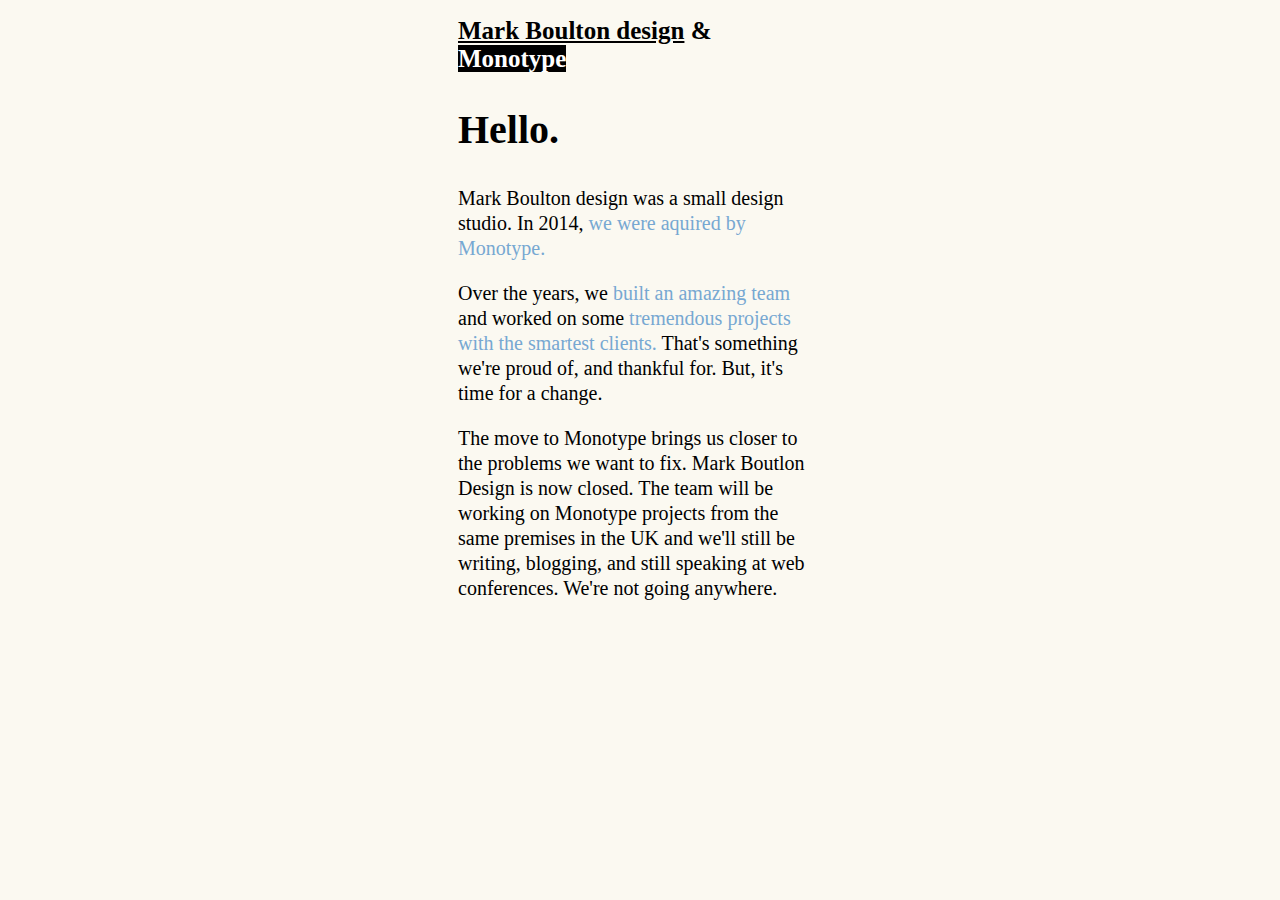
<file: basic-css-web-components/ejercicio1/index.html>
<!DOCTYPE html>
<html>
<head> 
    <title>Simple Article Layout</title>
    <link rel="stylesheet" type="text/css" href="./css/styles.css"/>
</head>

<body>
    <h1><u>Mark Boulton design</u> & <span class="titulo">Monotype</span></h1>
    <h2>Hello.</h2>
    
    <p>Mark Boulton design was a small design studio. In 2014,<span class="enlace"> we were aquired by Monotype.</span></p>

    <p>Over the years, we <span class="enlace">built an amazing team</span> and worked on some <span class="enlace">tremendous projects with the smartest clients.</span> That's something we're proud of, and thankful for. But, it's time for a change.</p>

    <p>The move to Monotype brings us closer to the problems we want to fix. Mark Boutlon Design is now closed. The team will be working on Monotype projects from the same premises in the UK and we'll still be writing, blogging, and still speaking at web conferences. We're not going anywhere.</p>
    
</body>
    
</html>
</file>
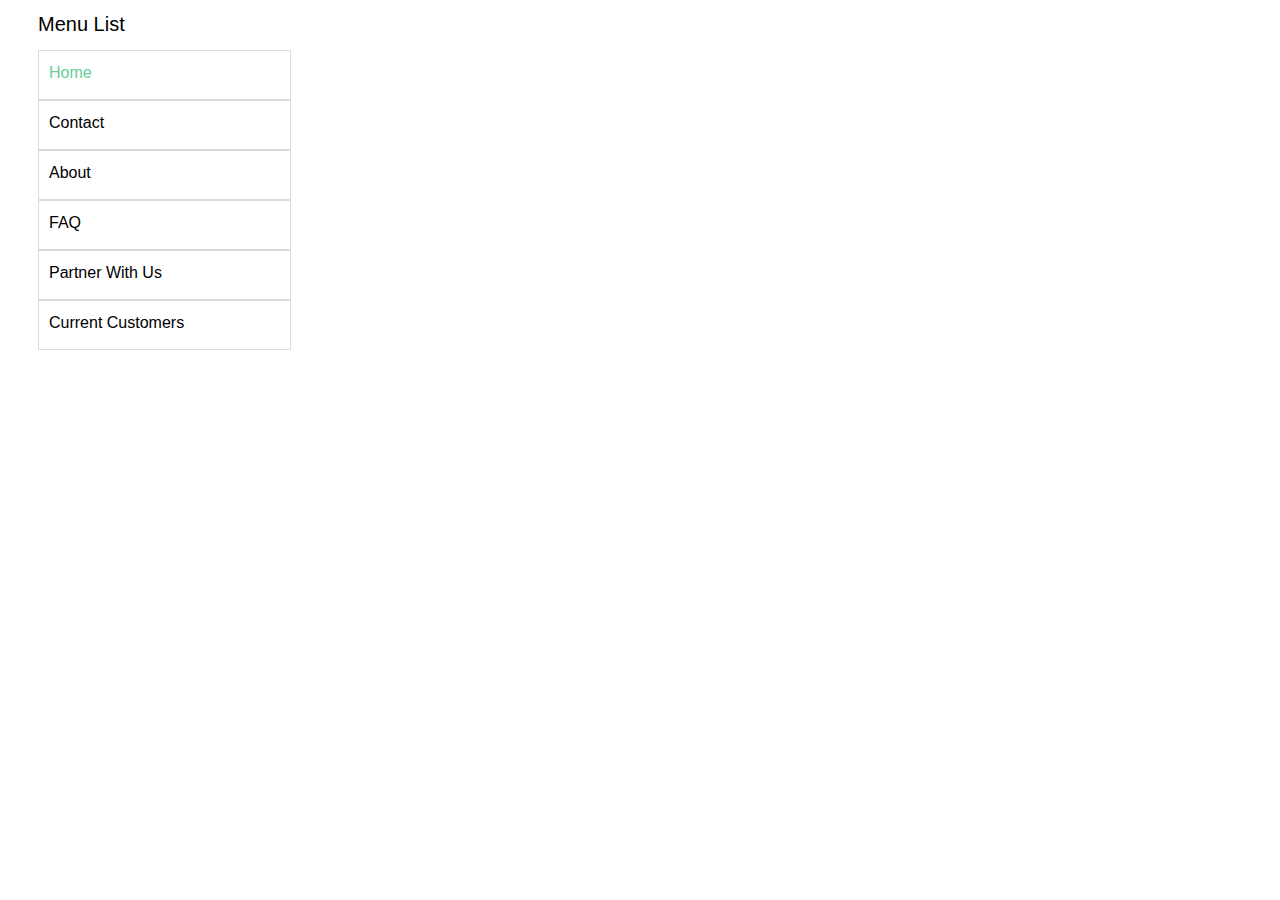
<file: basic-css-web-components/ejercicio2/index.html>
<!DOCTYPE html>
<html>
<head> 
    <title>Menu List</title>
    <link rel="stylesheet" type="text/css" href="./css/styles.css"/>
</head>

<body>
    <h1> Menu List</h1>
    <div class="div-1">Home</div>
    <div class="div-2">Contact</div>
    <div class="div-3">About</div>
    <div class="div-4">FAQ</div>
    <div class="div-5">Partner With Us</div>
    <div class="div-6">Current Customers</div>
</body>
    
</html>
</file>
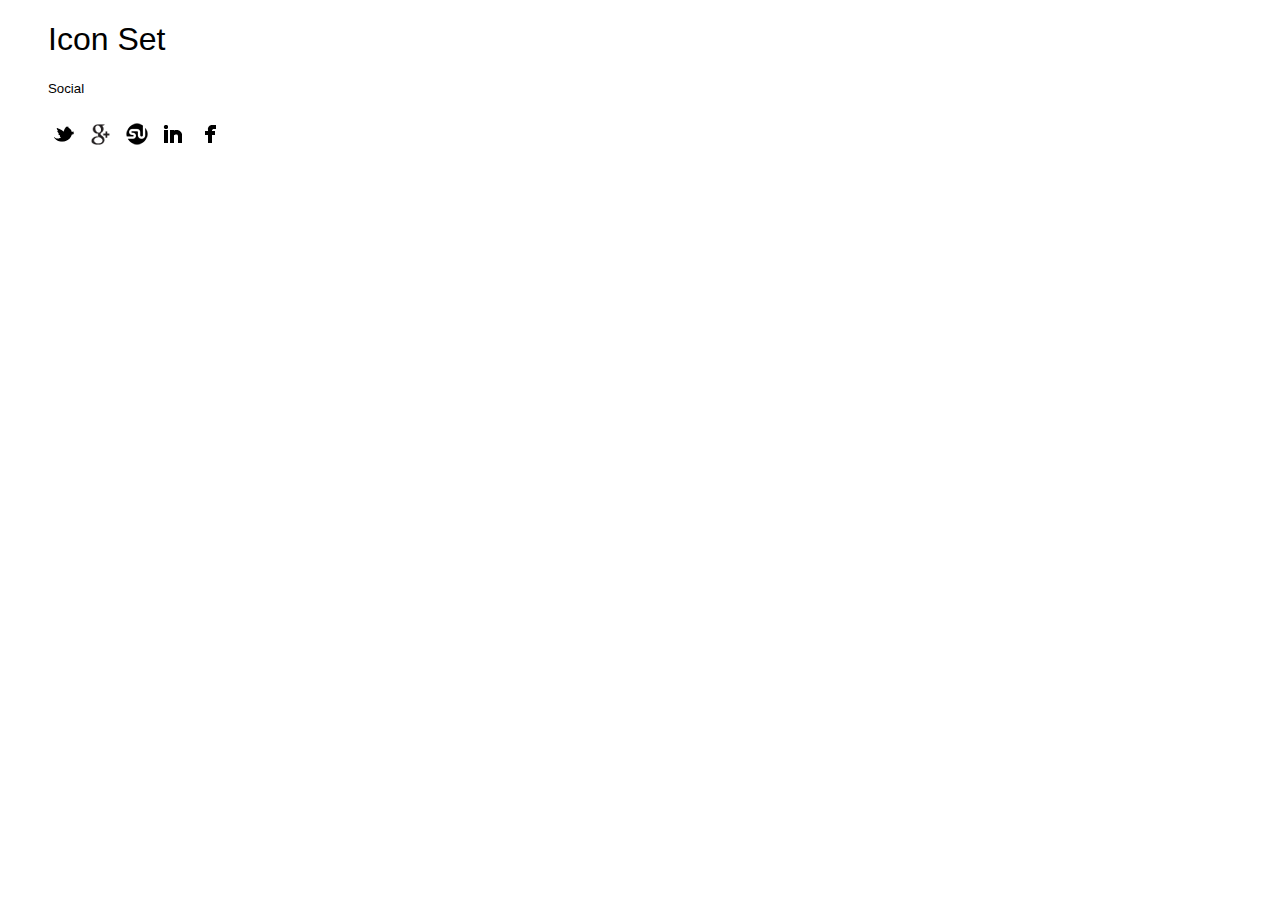
<file: basic-css-web-components/ejercicio3/index.html>
<!DOCTYPE html>
<html>
  <head> 
    <title>Icon Set</title>
    <link rel="stylesheet" type="text/css" href="./css/styles.css"/>
  </head>

  <body>
    <h1>Icon Set</h1>
    <h5>Social</h5>
    <div class="div-1"><img src="./images/twitter-icon-bw.png"></div>
    <div class="div-2"><img src="./images/googleplus-icon-bw.png"></div>
    <div class="div-3"><img src="./images/stumbleit-icon-bw.png"></div>
    <div class="div-4"><img src="./images/linkedin-icon-bw.png"></div>
    <div class="div-5"><img src="./images/facebook-icon-bw.png"></div>
  </body>
    
</html>
</file>
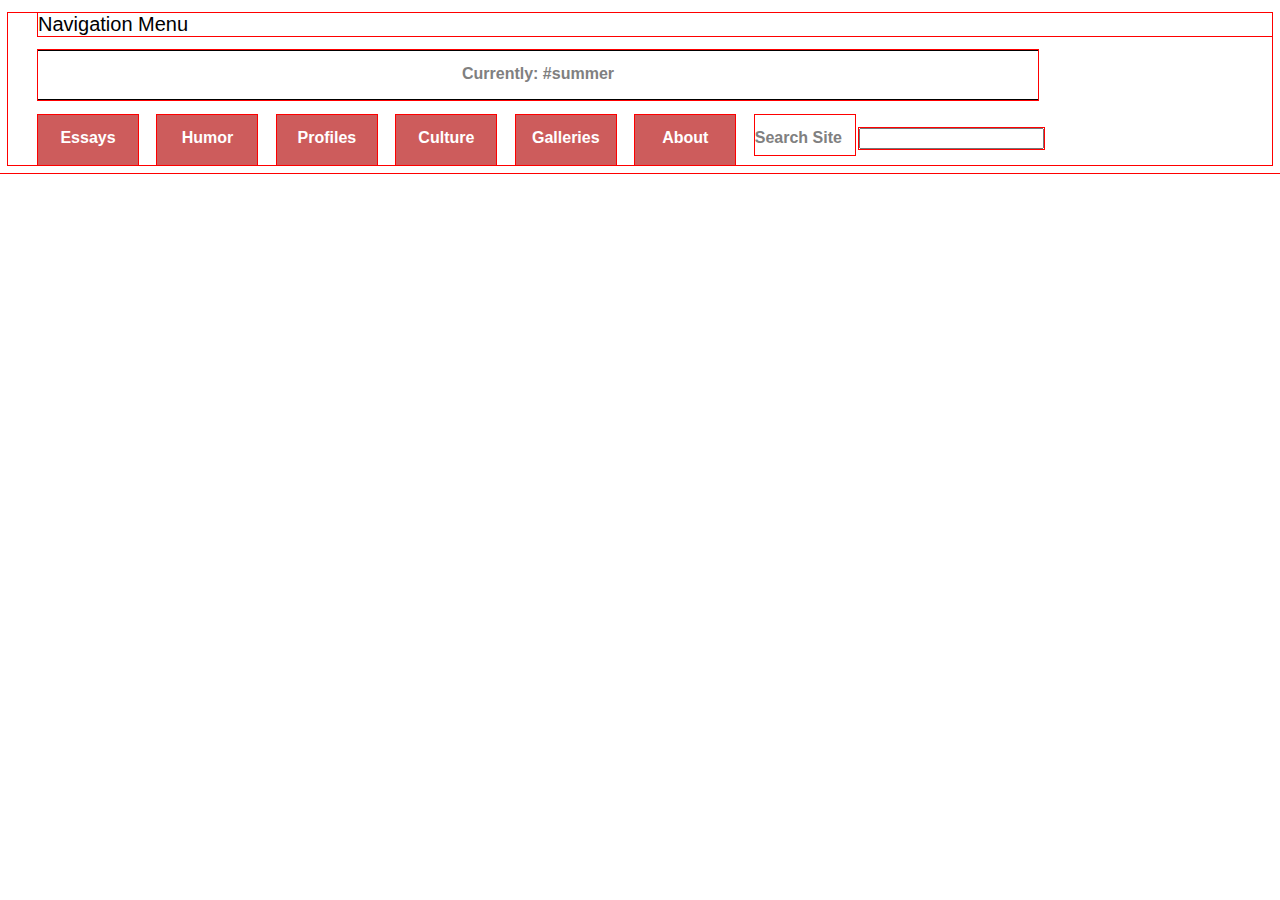
<file: basic-css-web-components/ejercicio4/index.html>
<!DOCTYPE html>
<html>
<head> 
    <title>Navigation Menu</title>
    <link rel="stylesheet" type="text/css" href="./css/styles.css"/>
</head>

<body>
    <h1>Navigation Menu</h1>
    <div class="div-0">Currently:  #summer</div>
    <div class="div-1">Essays</div>
    <div class="div-2">Humor</div>
    <div class="div-3">Profiles</div>
    <div class="div-4">Culture</div>
    <div class="div-5">Galleries</div>
    <div class="div-6">About</div>
    <div class="div-7">Search Site</div>
    <div class="div-8"><input type="text"/></div>
    
</body>
    
</html>
</file>
<file: basic-css-web-components/ejercicio1/css/styles.css>
body {
    background-color:#FBF9F1;
} 

h1{
    font-family: Georgia, Palatino, serif;
    font-size: 25px;
    margin-right: 450px;
    margin-left: 450px;
}

h2{
    font-family: Georgia, Palatino, serif;
    font-size: 40px;
    margin-right: 450px;
    margin-left: 450px;
}

p{
    font-family: Georgia, Palatino, serif;
    font-size: 20px;
    line-height: 1.25;
    margin-right: 450px;
    margin-left: 450px;
}

.enlace{
    font-size: 20px;
    color: #77A8D2;
}

.titulo{
  background-color:#000000;
  color: white;
}
</file>
<file: basic-css-web-components/ejercicio2/css/styles.css>
*{
    box-sizing: border-box;
}

body{
    font-family:Avenir, 'Gill Sans', sans-serif;
}

h1{
    font-size: 20px;
    font-weight: lighter;
    margin-left: 30px;
}
.div-1{
  color: #66CC99;
  border: 1px solid #dfd8d8;
  width: 20%;
  height: 50px;
  text-align:left;
  padding-left: 10px;
  padding-top: 13px;
  margin-left: 30px;
  }

.div-2{
  color: black;
  border: 1px solid #dfd8d8;
  width: 20%;
  height: 50px;
  padding-left: 10px;
  padding-top: 13px;
    margin-left: 30px;
  }

.div-3{
  color: black;
  border: 1px solid #dfd8d8;
  width: 20%;
  height: 50px;
  padding-left: 10px;
  padding-top: 13px;
  margin-left: 30px;
  }

.div-4{
  color: black;
  border: 1px solid #dfd8d8;
  width: 20%;
  height: 50px;padding-left: 10px;
  padding-top: 13px;
  margin-left: 30px;
  }

.div-5{
  color: black;
  border: 1px solid #dfd8d8;
  width: 20%;
  height: 50px;
  padding-left: 10px;
  padding-top: 13px;
  margin-left: 30px;
  }

.div-6{
  color: black;
  border: 1px solid #dfd8d8;
  width: 20%;
  height: 50px;
  padding-left: 10px;
  padding-top: 13px;
  margin-left: 30px;
  }
</file>
<file: basic-css-web-components/ejercicio3/css/styles.css>
*{
    box-sizing: border-box;
}

body{
    font-family: sans-serif;
}

h1{
    font-weight: lighter;
    margin-left: 40px;
}

h5{
    font-weight: lighter;
    margin-left: 40px;
}
.div-1{
  margin-left: 40px;
  display: inline-block;
  }

.div-2{
  display: inline-block;
  }

.div-3{  
  display: inline-block;
  }

.div-4{
  display: inline-block;
  }

.div-5{
  display: inline-block;
  }
</file>
<file: basic-css-web-components/ejercicio4/css/styles.css>
*{
    box-sizing: border-box;
    outline: 1px solid red;
}

body{
    font-family:sans-serif;
    font-weight: bold;
}

h1{
    font-size: 20px;
    font-weight: lighter;
    margin-left: 30px;
}

.div-0{
  background-color:white;
  color: gray;
  width: 1000px;
  height: 50px;
  text-align:center;
  padding-top: 14px;
  margin-left: 30px;
  border-top: 1px solid black;
  border-bottom: 1px solid black;
  }

.div-1{
  background-color: rgb(205,92,92);
  color: white;
  width: 100px;
  height: 50px;
  text-align:center;
  padding-top: 14px;
  margin-top: 15px;
  margin-left: 30px;
  display: inline-block;
  }

.div-2{
  background-color: rgb(205,92,92);
  color: white;
  width: 100px;
  height: 50px;
  text-align:center;
  padding-top: 14px;
  margin-top: 15px;
  margin-left: 15px;
  display: inline-block;
  }

.div-3{
  background-color: rgb(205,92,92);
  color: white;
 width: 100px;
  height: 50px;
  text-align:center;
  padding-top: 14px;
  margin-top: 15px;
  margin-left: 15px;
  display: inline-block;
  }

.div-4{
  background-color: rgb(205,92,92);
  color: white;
 width: 100px;
  height: 50px;
  text-align:center;
  padding-top: 14px;
  margin-top: 15px;
  margin-left: 15px;
  display: inline-block;
  }

.div-5{
  background-color: rgb(205,92,92);
  color: white;
  width: 100px;
  height: 50px;
  text-align:center;
  padding-top: 14px;
  margin-top: 15px;
  margin-left: 15px;
  display: inline-block;
  }

.div-6{
  background-color: rgb(205,92,92);
  color: white;
  width: 100px;
  height: 50px;
  text-align:center;
  padding-top: 14px;
  margin-top: 15px;
  margin-left: 15px;
  display: inline-block;
  }

.div-7{
  color: gray;
  width: 100px;
  height: 40px;
  text-align:left;
  padding-top: 14px;
  margin-top: 15px;
  margin-left: 15px;
  display: inline-block;
  }

.div-8{
  display: inline-block;
  }
</file>
